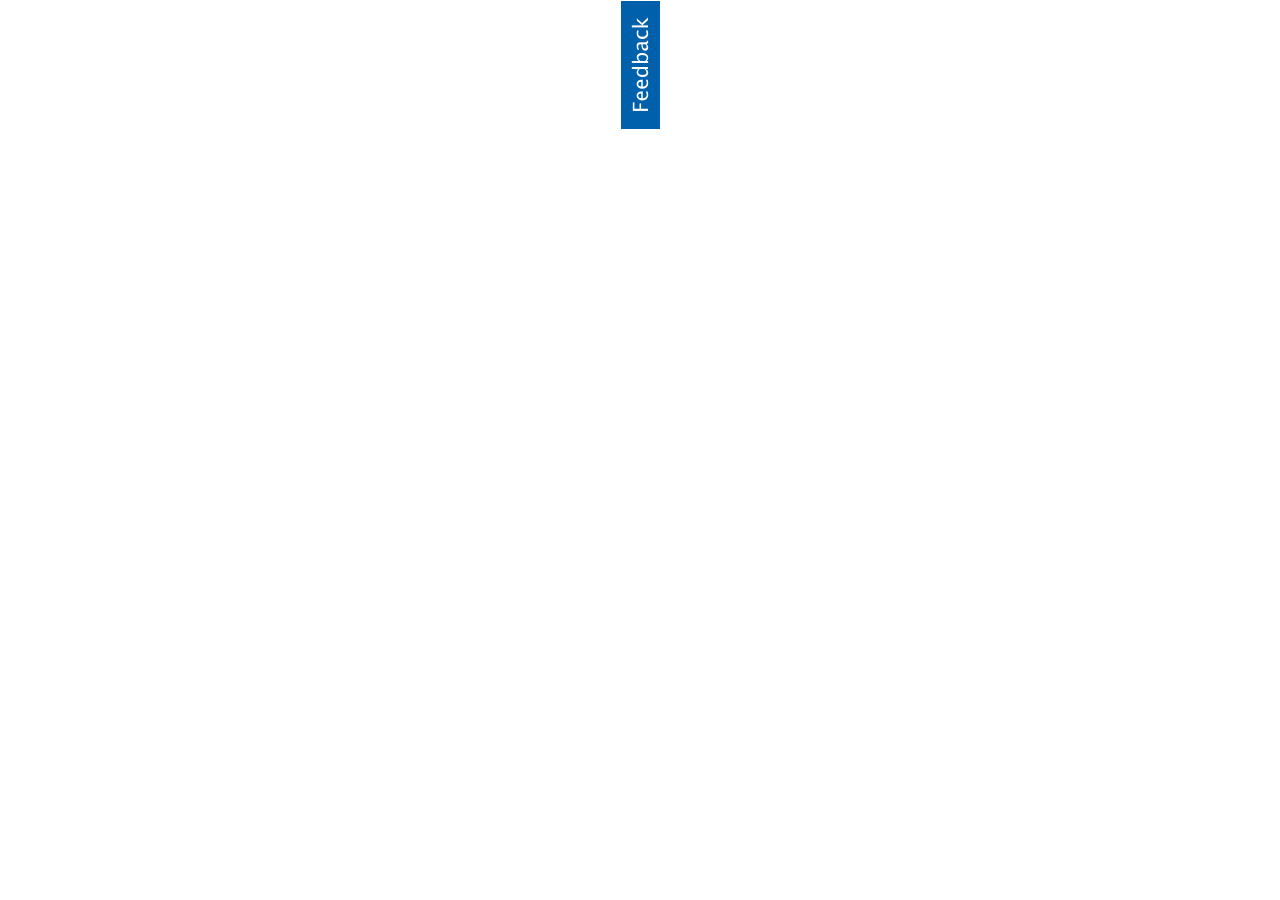
<file: Visual Studio Live Share _ Visual Studio - Visual Studio_files/saved_resource(1).html>
<!DOCTYPE html>
<!-- saved from url=(0055)https://visualstudio.microsoft.com/services/live-share/ -->
<html lang="en-US"><head><meta http-equiv="Content-Type" content="text/html; charset=UTF-8"><!--<base href="https://d6tizftlrpuof.cloudfront.net/live/">--><base href=".">
<title>Usabilla Feedback Button</title>
<style type="text/css">
body { background: transparent; padding: 0; margin: 0; text-align: left; } img { cursor: pointer; display: block; margin: 0 auto; }
</style>
</head><body marginwidth="0" marginheight="0">
<img src="./79c4587260504799a892b837b8edf476" width="40" height="130" alt="Usabilla Feedback Button">

</body></html>
</file>
